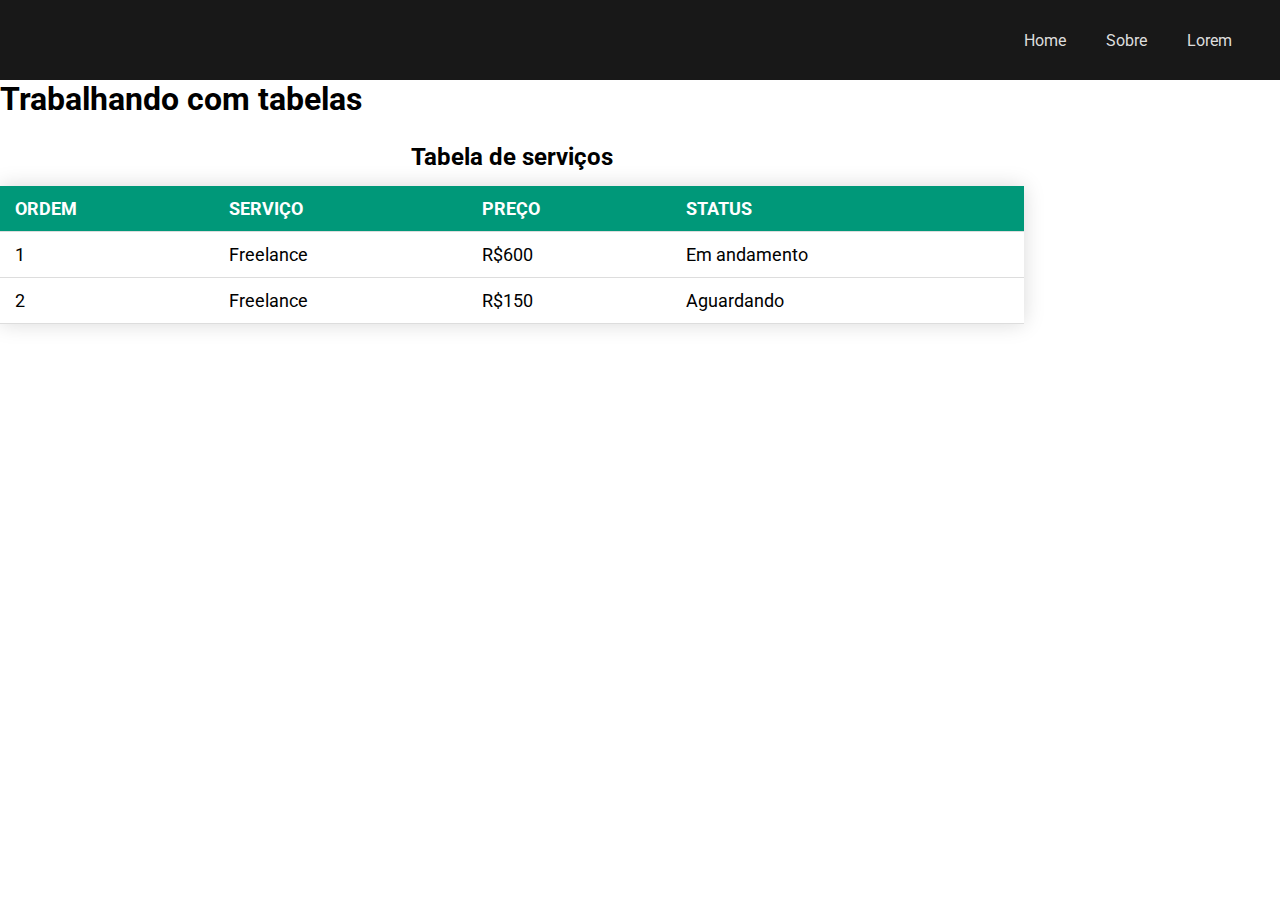
<file: index.html>
<!DOCTYPE html>
<html lang="pt-br">
<head>
  <meta charset="UTF-8">
  <meta name="viewport" content="width=device-width, initial-scale=1.0">
  <link rel="preconnect" href="https://fonts.googleapis.com">
  <link rel="preconnect" href="https://fonts.gstatic.com" crossorigin>
  <link href="https://fonts.googleapis.com/css2?family=Roboto:wght@400;500;700&display=swap" rel="stylesheet">
  <link rel="icon" href="./favicon/aplicacao.png">
  <title>Projeto Individual</title>
  <link rel="stylesheet" href="style.css">
</head>
<body>

    <!-- Como eu ainda não decidi qual vai ser o meu projeto, essa atividade vai ser um pequeno escopo com o que foi solicitado na atividade -->

  <header>
    <nav class="nav">
      <ul class="nav-list">
        <li>
          <a href="#">Home</a>
        </li>
        <li>
          <a href="#">Sobre</a>
        </li>
        <li>
          <a href="#">Lorem</a>
        </li>
      </ul>
    </nav>
  </header>

    <!-- Conteúdo principal da página -->

  <section>

    <!-- Adicionando tabela da atividade passada na aula -->
    <h1>Trabalhando com tabelas</h1>

    <table class="styled-table">
      <caption>Tabela de serviços</caption>
      <tr>
        <th>Ordem</th>
        <th>Serviço</th>
        <th>Preço</th>
        <th>Status</th>
      </tr>

      <tr>
        <td>1</td>
        <td>Freelance</td>
        <td>R$600</td>
        <td>Em andamento</td>
      </tr>

      <tr>
        <td>2</td>
        <td>Freelance</td>
        <td>R$150</td>
        <td>Aguardando</td>
      </tr>
    </table>

  </section>

    <!-- Rodapé -->

    <footer>
      <!--<p>
        <strong>Feito por <a href="https://github.com/henriquecesarjr">Herique César</a></strong>
      </p>--> 
  </footer>

</body>
</html>
</file>
<file: style.css>
* {
  margin: 0;
  padding: 0;
  outline: 0;
  box-sizing: border-box;
}

body {
  font-family: 'Roboto', sans-serif;
}

/*Estilização da nav bar*/
.nav {
  background-color: #181818;
  width: 100%;
  height: 80px;
  display: flex;
  justify-content: flex-end;
  position: sticky;
  top: 0;
  z-index: 9;
}

.nav-list {
  list-style: none;
  display: flex;
  align-items: center;
  margin-right: 28px;
}

.nav-list a {
  text-decoration: none;
  color: #DDD;
  padding: 20px;
  transition: 0.2s;
}

.nav-list a:hover {
  color: #FFF;
}
/*Fim da estilização da nav bar*/

/*Estilização da tabela*/
.styled-table {
  width: 80%;
  border-collapse: collapse;
  margin: 25px 0;
  font-size: 18px;
  text-align: left;
  box-shadow: 0 0 20px rgba(0, 0, 0, 0.15);
}

.styled-table caption {
  font-size: 24px;
  margin-bottom: 15px;
  font-weight: bold;
  text-align: center;
}

.styled-table th,
.styled-table td {
  padding: 12px 15px;
}

.styled-table th {
  background-color: #009879;
  color: #ffffff;
  text-transform: uppercase;
}

.styled-table tr {
  border-bottom: 1px solid #dddddd;
}

.styled-table tr:hover {
  background-color: #f1f1f1;
}

/*Fim da estilização da tabela*/
</file>
